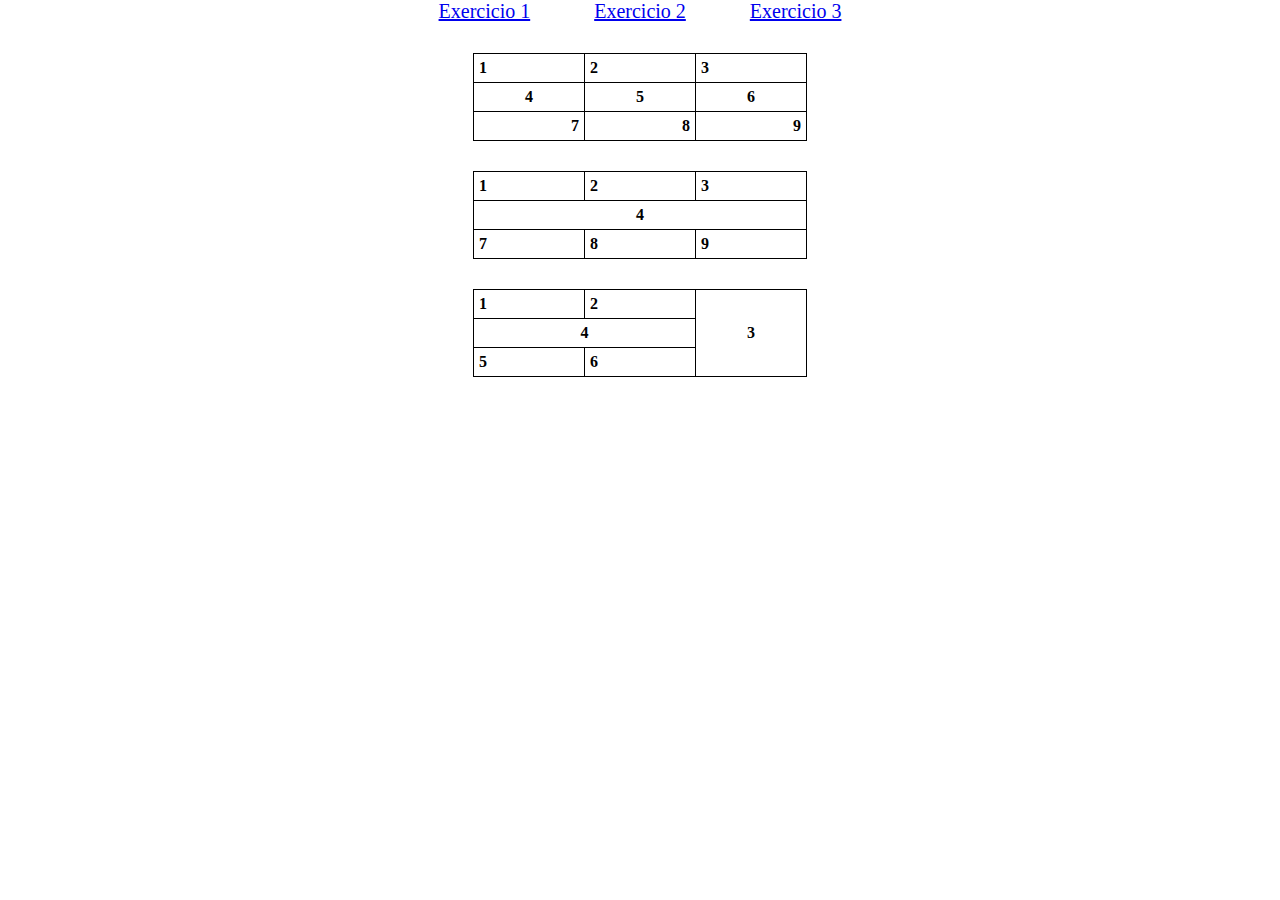
<file: index.html>
<!DOCTYPE html>
<html lang="en">
<head>
    <meta charset="UTF-8">
    <meta http-equiv="X-UA-Compatible" content="IE=edge">
    <meta name="viewport" content="width=device-width, initial-scale=1.0">
    <title>Exercicio 1 - Tabelas HTML</title>
    <link rel="stylesheet" href="style.css">
</head>
<body>
    
    <div class="center">
        <a href="index.html">Exercicio 1</a>
        <a href="exercicio2.html">Exercicio 2</a>
        <a href="exercicio3.html">Exercicio 3</a>
    </div>  

    <table>
        <tr>
            <td>1</td>
            <td>2</td>
            <td>3</td>
        </tr>
        <tr class="center">
            <td>4</td>
            <td>5</td>
            <td>6</td>
        </tr>
        <tr class="right">
            <td>7</td>
            <td>8</td>
            <td>9</td>
        </tr>
    </table>

    <table>
        <tr>
            <td>1</td>
            <td>2</td>
            <td>3</td>
        </tr>
        <tr class="center">
            <td colspan="3">4</td>
        </tr>
        <tr>
            <td>7</td>
            <td>8</td>
            <td>9</td>
        </tr>
    </table>

    <table>
        <tr>
            <td>1</td>
            <td>2</td>
            <td class="center" colspan="2" rowspan="3">3</td>
        </tr>
        <tr class="center">
            <td colspan="2">4</td>
        </tr>
        <tr>
            <td>5</td>
            <td>6</td>
        </tr>
    </table> 

</body>
</html>
</file>
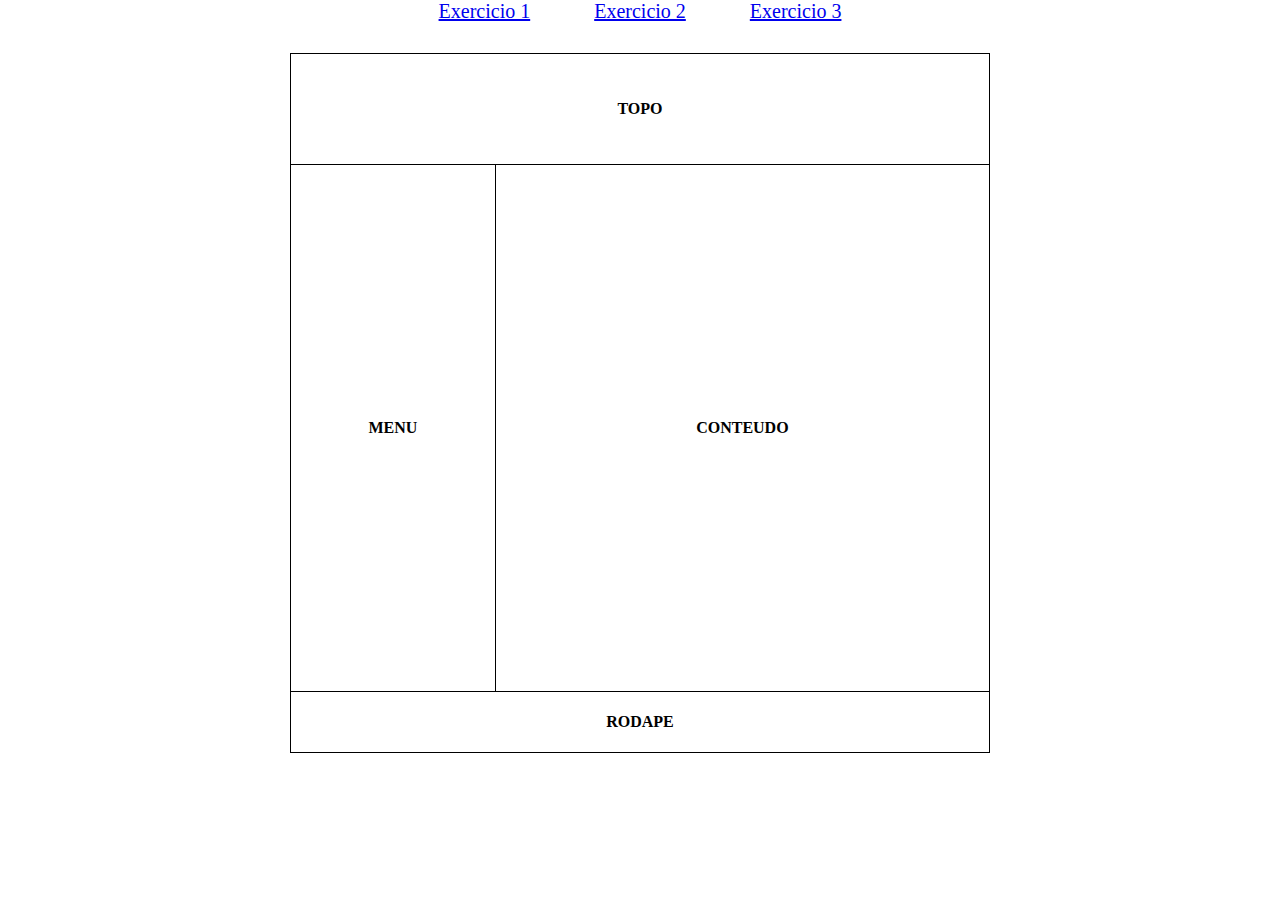
<file: exercicio2.html>
<!DOCTYPE html>
<html lang="en">
<head>
    <meta charset="UTF-8">
    <meta http-equiv="X-UA-Compatible" content="IE=edge">
    <meta name="viewport" content="width=device-width, initial-scale=1.0">
    <title>Exercicio 2 - Tabelas HTML</title>
    <link rel="stylesheet" href="style.css">
</head>
<body>
    
    <div class="center">
        <a href="index.html">Exercicio 1</a>
        <a href="exercicio2.html">Exercicio 2</a>
        <a href="exercicio3.html">Exercicio 3</a>
    </div>  

    <table id="ex2-table" class="center">
        <tr>
            <td id="ex2-topo" class="center" colspan="2">TOPO</td>
        </tr>
        <tr>
            <td id="ex2-menu">MENU</td>
            <td id="ex2-conteudo">CONTEUDO</td>
        </tr>
        <tr>
            <td id="ex2-rodape" class="center" colspan="2">RODAPE</td>
        </tr>
    </table> 

</body>
</html>
</file>
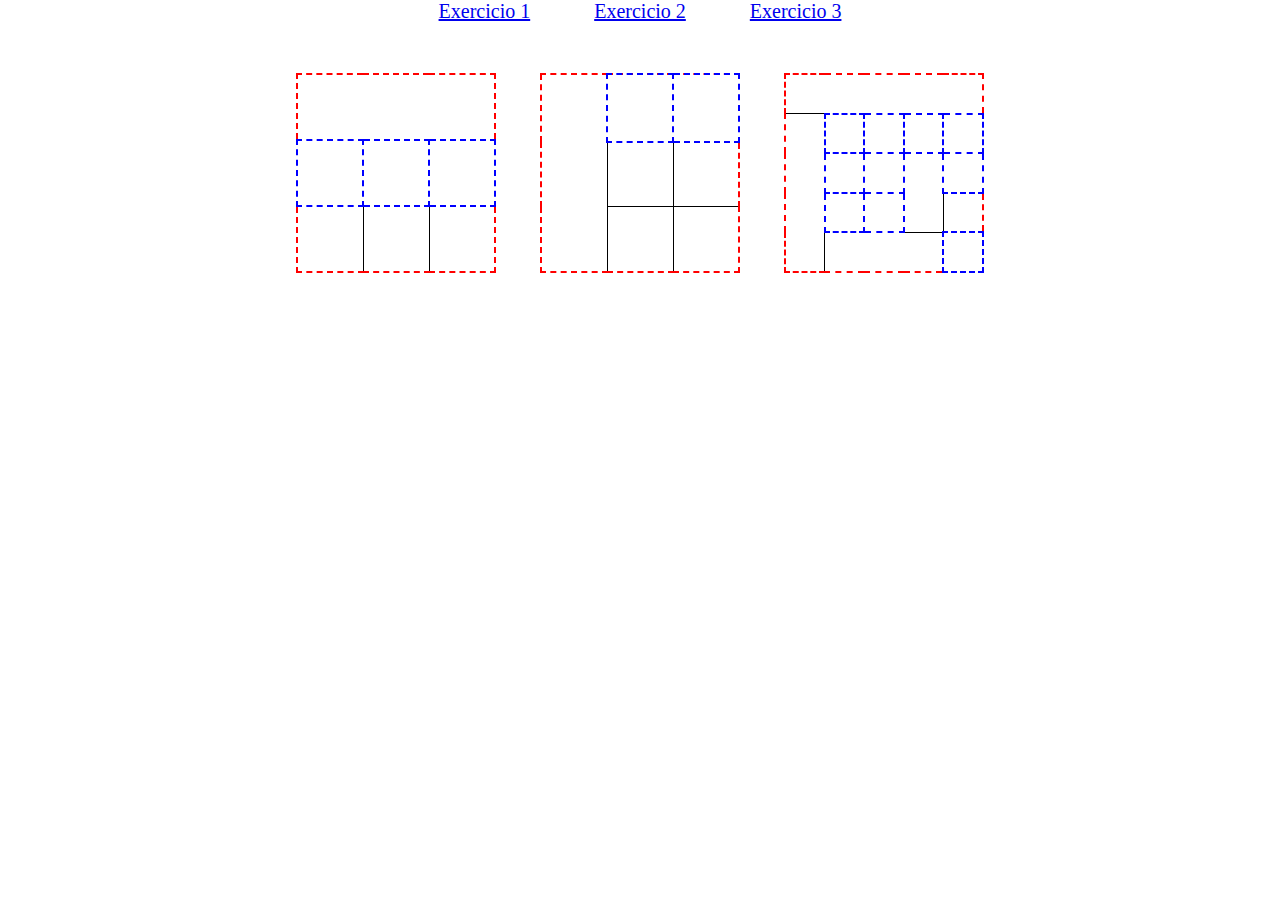
<file: exercicio3.html>
<!DOCTYPE html>
<html lang="en">
<head>
    <meta charset="UTF-8">
    <meta http-equiv="X-UA-Compatible" content="IE=edge">
    <meta name="viewport" content="width=device-width, initial-scale=1.0">
    <title>Exercicio 2 - Tabelas HTML</title>
    <link rel="stylesheet" href="style.css">
</head>
<body class="center">

    <div class="center">
        <a href="index.html">Exercicio 1</a>
        <a href="exercicio2.html">Exercicio 2</a>
        <a href="exercicio3.html">Exercicio 3</a>
    </div>  

    <div class="ex3">
        <table class="square border">
            <tr>
                <td colspan="3"></td>
            </tr>
            <tr>
                <td class="border-td"></td>
                <td class="border-td"></td>
                <td class="border-td"></td>
            </tr>
            <tr>
                <td></td>
                <td></td>
                <td></td>
            </tr>
        </table>
    </div>

    <div class="ex3">
        <table class="square border">
            <tr>
                <td rowspan="4"></td>
            </tr>
            <tr>
                <td class="border-td"></td>
                <td class="border-td"></td>
            </tr>
            <tr>
                <td></td>
                <td></td>
            </tr>
            <tr>
                <td></td>
                <td></td>
            </tr>
        </table>
    </div>

    <div class="ex3">
        <table class="square border">
            <tr>
                <td colspan="5"></td>
            </tr>
            <tr>
                <td rowspan="4"></td>
                <td class="border-td"></td>
                <td class="border-td"></td>
                <td class="border-td"></td>
                <td class="border-td"></td>
            </tr>
            <tr>
                <td class="border-td"></td>
                <td class="border-td"></td>
                <td rowspan="2"></td>
                <td class="border-td"></td>
            </tr>
            <tr>
                <td class="border-td"></td>
                <td class="border-td"></td>
            </tr>
            
            <tr>
                <td colspan="3"></td>
                <td class="border-td"></td>
            </tr>
        </table>
    </div>

</body>
</html>
</file>
<file: style.css>
* {
    margin: 0;
    padding: 0;
}

table,
tr,
td {
    border: 1px solid black;
    border-collapse: collapse;
    font-weight: bold;
    margin-left: auto;
    margin-right: auto;
}

table {
    margin-top: 30px;
}

td {
    width: 100px;
    padding: 5px;
}

.center {
    text-align: center;
}

.right {
    text-align: right;
}

a {
    font-size: 20px;
    margin: 30px;
}

#ex2-table {
    width: 700px;
    height: 700px;
}

#ex2-topo {
    height: 100px;
}

#ex2-menu {
    width: 200px;
}

#ex2-conteudo {
    width: 500px;
}

#ex2-rodape {
    height: 50px;
}

.ex3 {
    margin: 20px;
    display: inline-block;
}

.square {
    height: 200px;
    width: 200px;
}

.border {
    border: 2px dashed red;
}

.border-td {
    border: 2px dashed blue;
}
</file>
